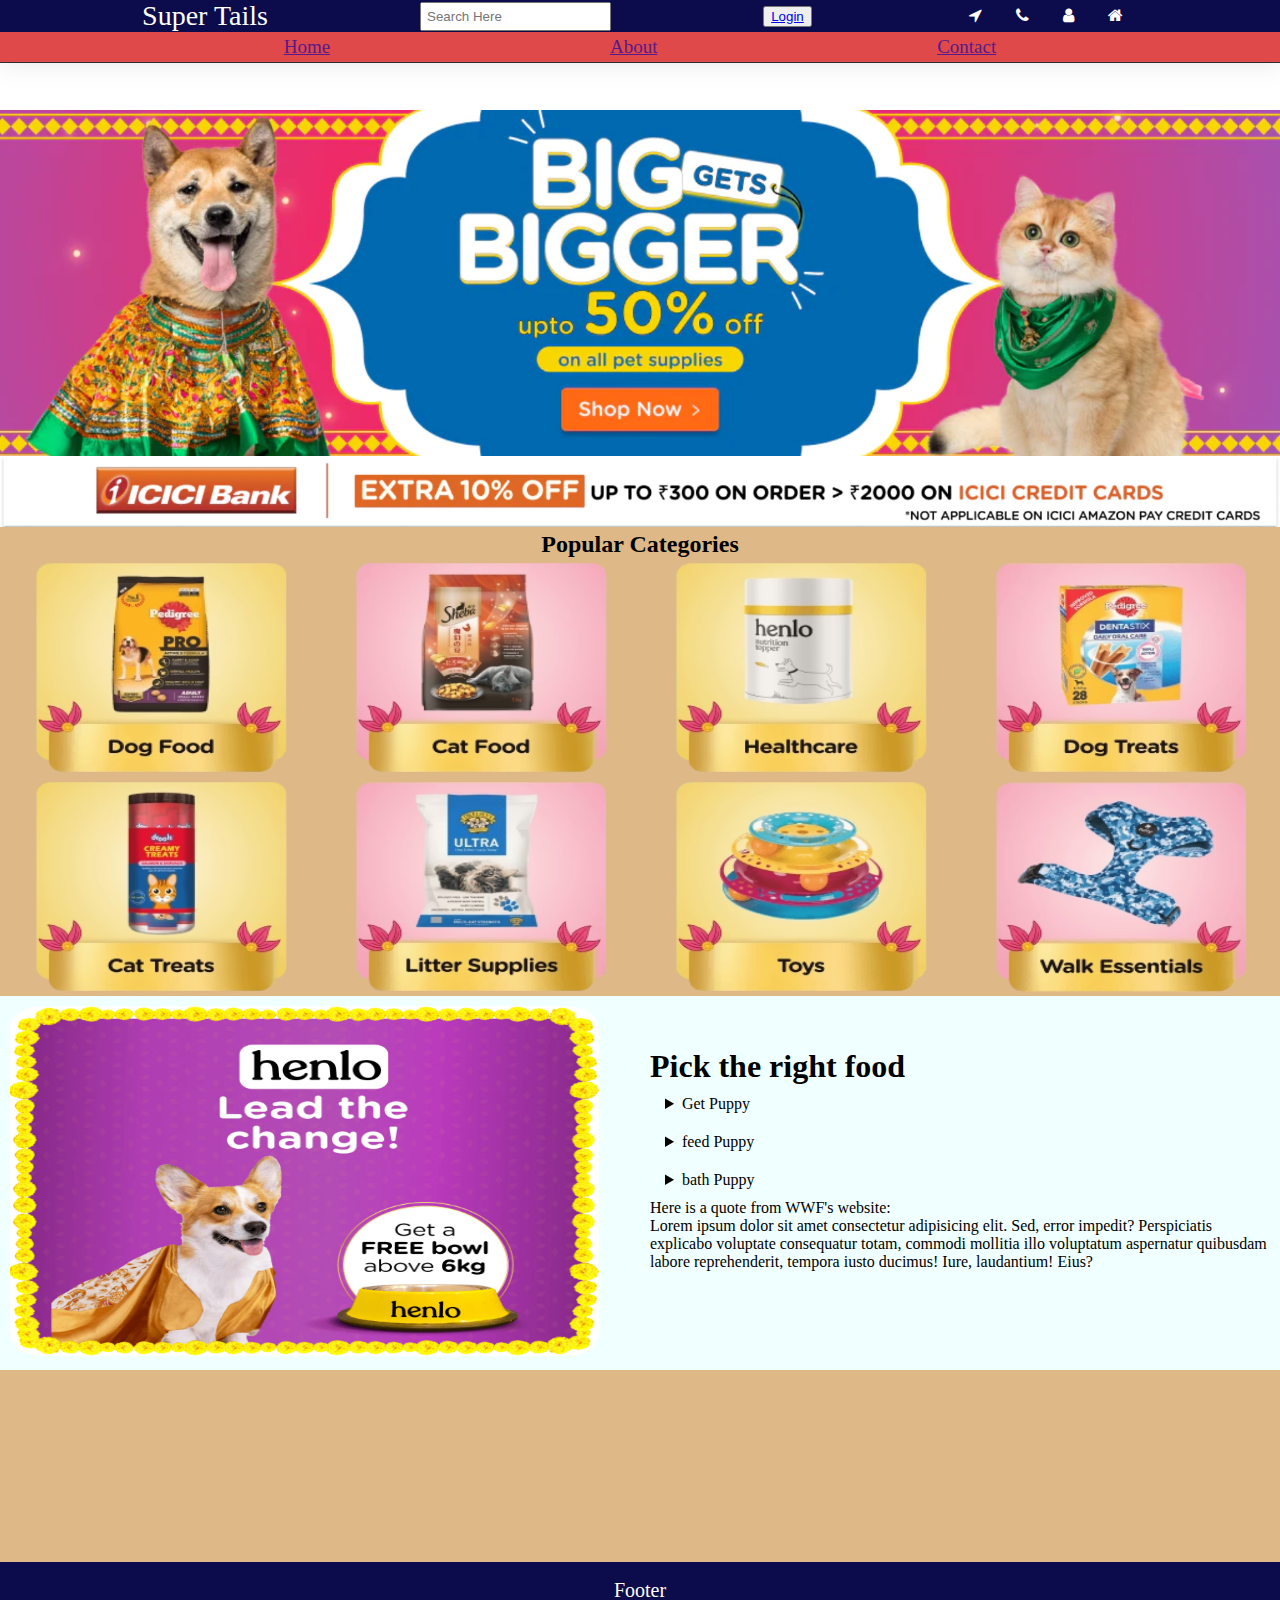
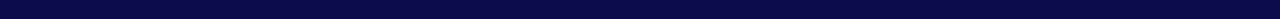
<file: index.html>
<!DOCTYPE html>
<html>
  <head>
    <link
      rel="stylesheet"
      href="https://cdnjs.cloudflare.com/ajax/libs/font-awesome/4.7.0/css/font-awesome.min.css"
    />
    <meta charset="utf-8" />
    <meta http-equiv="X-UA-Compatible" content="IE=edge" />
    <title>Home-PetShop-Nandhini</title>
    <meta name="viewport" content="width=device-width, initial-scale=1" />
    <link
      rel="stylesheet"
      type="text/css"
      media="screen"
      href="./assets/main.css"
    />
  </head>
  <body>
    <header>
      <div class="logo">
        <p>Super Tails</p>
      </div>
      <div class="Form">
        <input type="text" placeholder="Search Here" /></div>
        <div>
          <button><a href="./assets/Pages/validation.html">Login</a> </button>
        
      </div>
      <div class="icon">
        <i class="fa fa-location-arrow"></i>
        <i class="fa fa-phone"></i>
        <i class="fa fa-user"></i>
        <i class="fa fa-home"></i>
      </div>
    </header>
    <nav>
      <a href="">Home</a>
      <a href="">About</a>
      <a href="">Contact</a>
    </nav>
    <section>
      <main>
        <div class="Theme">
          <img src="./assets/./Img/images.png" alt="Pet offer" />
        </div>
        <h2 class="tc">Popular Categories</h2>
        <div class="Popular">
          <img src="./assets/Img/1.avif" alt="" />
          <img src="./assets/Img/2.avif" alt="" />
          <img src="./assets/Img/3.avif" alt="" />
          <img src="./assets/Img/4.avif" alt="" />
          <img src="./assets/Img/5.avif" alt="" />
          <img src="./assets/Img/6.avif" alt="" />
          <img src="./assets/Img/7.avif" alt="" />
          <img src="./assets/Img/8.avif" alt="" />
        </div>
        <div class="part">
          <div>
            <img src="./assets/Img/image 2.webp" alt="part 2" />
          </div>
          <div>
            <h1>Pick the right food</h1>
            <details>
              <summary>Get Puppy</summary>
              Every puppy is unique and so is their nutritional requirements.
              The first thing your puppy needs is nourishing food that they
              enjoy.
            </details>
            <details>
              <summary>feed Puppy</summary>
              Every puppy is unique and so is their nutritional requirements.
              The first thing your puppy needs is nourishing food that they
              enjoy.
            </details>
            <details>
              <summary>bath Puppy</summary>
              Every puppy is unique and so is their nutritional requirements.
              The first thing your puppy needs is nourishing food that they
              enjoy.
            </details>
            <p>Here is a quote from WWF's website:</p>

            <blockquote>
              Lorem ipsum dolor sit amet consectetur adipisicing elit. Sed,
              error impedit? Perspiciatis explicabo voluptate consequatur totam,
              commodi mollitia illo voluptatum aspernatur quibusdam labore
              reprehenderit, tempora iusto ducimus! Iure, laudantium! Eius?
            </blockquote>
          </div>
        </div>
      </main>
    </section>
    <footer>Footer</footer>
  </body>
</html>
</file>
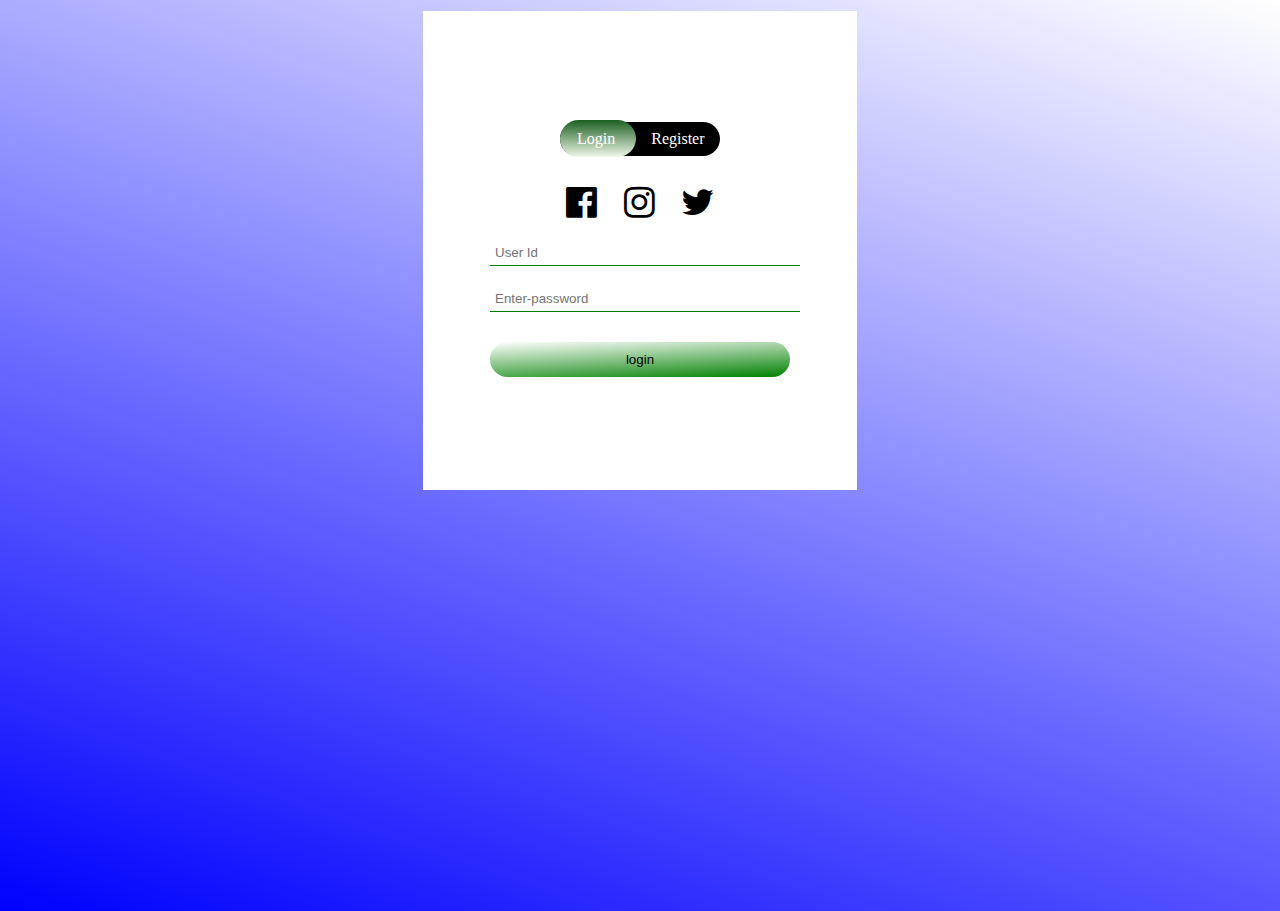
<file: assets/Pages/validation.html>
<!DOCTYPE html>
<html>
  <head>
    <meta charset="utf-8" />
    <meta http-equiv="X-UA-Compatible" content="IE=edge" />
    <title>Login</title>
    <link
      rel="stylesheet"
      href="https://cdnjs.cloudflare.com/ajax/libs/font-awesome/4.7.0/css/font-awesome.min.css"
    />
    <meta name="viewport" content="width=device-width, initial-scale=1" />
    <link rel="stylesheet" type="text/css" media="screen" href="../main.css" />
    <style>
      body {
        background: linear-gradient(19deg, blue, white);
        background-repeat: no-repeat;
        height: 100vh;
      }
      .form-box {
        width: 334px;
        background: #fff;
        padding: 93px 50px;
        margin: 11px auto;
      }

      .page-change {
        background: #000;
        width: 160px;
        padding: 8px 0;
        border-radius: 100px;
        margin: 18px auto;
      }
      a.btn-valid.active {
        background: linear-gradient(0deg, #f1f8e9, #1b5e20);
        padding: 10px 17px;
        border-radius: 19px;
      }
      a.btn-valid {
        padding: 10px 15px;
        color: #fff;
        text-decoration: none;
        cursor: pointer;
      }
      .socal-icons {
        width: 200px;
        margin: auto;
        padding: 10px 0;
        display: flex;
        justify-content: space-evenly;
        font-size: 36px;
      }
      input {
        width: 100%;
        margin: 10px auto;
        border: none;
        border-bottom: 1px solid green;
        padding: 5px;
      }
      input:focus {
        outline: none;
      }
      form {
        width: 300px;
        margin: auto;
      }
      button {
        padding: 10px;
        width: 100%;
        background: linear-gradient(357deg, green, transparent);
        border-radius: 25px;
        border: none;
        margin: 20px 0;
      }
      .hid {
        display: none;
      }
    </style>
  </head>
  <body>
    <div class="form-box">
      <div class="page-change">
        <a class="btn-valid active" onclick="goReg()">Login </a>
        <a class="btn-valid" onclick="goLog()"> Register</a>
      </div>
      <div class="socal-icons">
        <i class="fa fa-facebook-official"></i>
        <i class="fa fa-instagram"></i>
        <i class="fa fa-twitter"></i>
      </div>
      <form action="">
        <div>
          <input type="text" name="" id="" placeholder="User Id" />
        </div>
        <div>
          <input type="text" name="" id="" placeholder="Enter-password" />
        </div>
        <div><button>login</button></div>
      </form>
    </div>

    <div class="form-box hid">
      <div class="page-change">
        <a class="btn-valid" onclick="goReg()">Login </a>
        <a class="btn-valid active" onclick="goLog()"> Register</a>
      </div>
      <div class="socal-icons">
        <i class="fa fa-facebook-official"></i>
        <i class="fa fa-instagram"></i>
        <i class="fa fa-twitter"></i>
      </div>
      <form action="">
        <div>
          <input type="text" name="" id="" placeholder="Email Id" />
        </div>
        <div>
          <input type="text" name="" id="" placeholder="User Id" />
        </div>
        <div>
          <input type="text" name="" id="" placeholder="Enter-password" />
        </div>

        <button>Register</button>
      </form>
    </div>
  </body>
  <script>
    function goLog() {
      console.log(document.getElementsByClassName("form-box")[0]);
      document.getElementsByClassName("form-box")[0].className += " hid";
      document.getElementsByClassName("form-box")[1].className = "form-box";
    }
    function goReg() {
      console.log(document.getElementsByClassName("form-box")[0]);
      document.getElementsByClassName("form-box")[1].className += " hid";
      document.getElementsByClassName("form-box")[0].className = "form-box";
    }
  </script>
</html>
</file>
<file: assets/main.css>
* {
  margin: 0;
}

header {
  background: rgb(12, 12, 76);
  color: white;
  display: flex;
  justify-content: space-evenly;
  align-items: center;
}
.tc {
  text-align: center;
}
.Form > input {
  padding: 5px;
  margin: 0 10px;
}
.icon > i {
  padding: 0px 15px;
}

.logo {
  font-size: 28px;
}
nav {
  background: rgb(224, 73, 73);
  padding: 4px;
  color: rgb(208, 74, 179);
  font-size: 19px;
  display: flex;
  justify-content: space-evenly;
}

main {
  background: burlywood;
  width: 100%;
  height: 1500px;
}
.Theme {
  max-width: 100%;
}
.Popular > img {
  width: 262px;
  height: 219px;
}
.Popular {
  display: flex;
  flex-wrap: wrap;
  justify-content: space-around;
}
img {
  width: 100%;
}
footer {
  background: rgb(12, 12, 76);
  padding: 17px;
  text-align: center;
  color: white;
  font-size: 20px;
}
.part > div > img {
  width: 95%;
  height: 350px;
}
.part {
  display: flex;
  background: azure;
}
.part > div {
  width: 50%;
  margin: 10px 10px;
}
.part > div:last-child {
  padding: 42px 0;
}
details {
  padding: 10px 15px;
}
</file>
